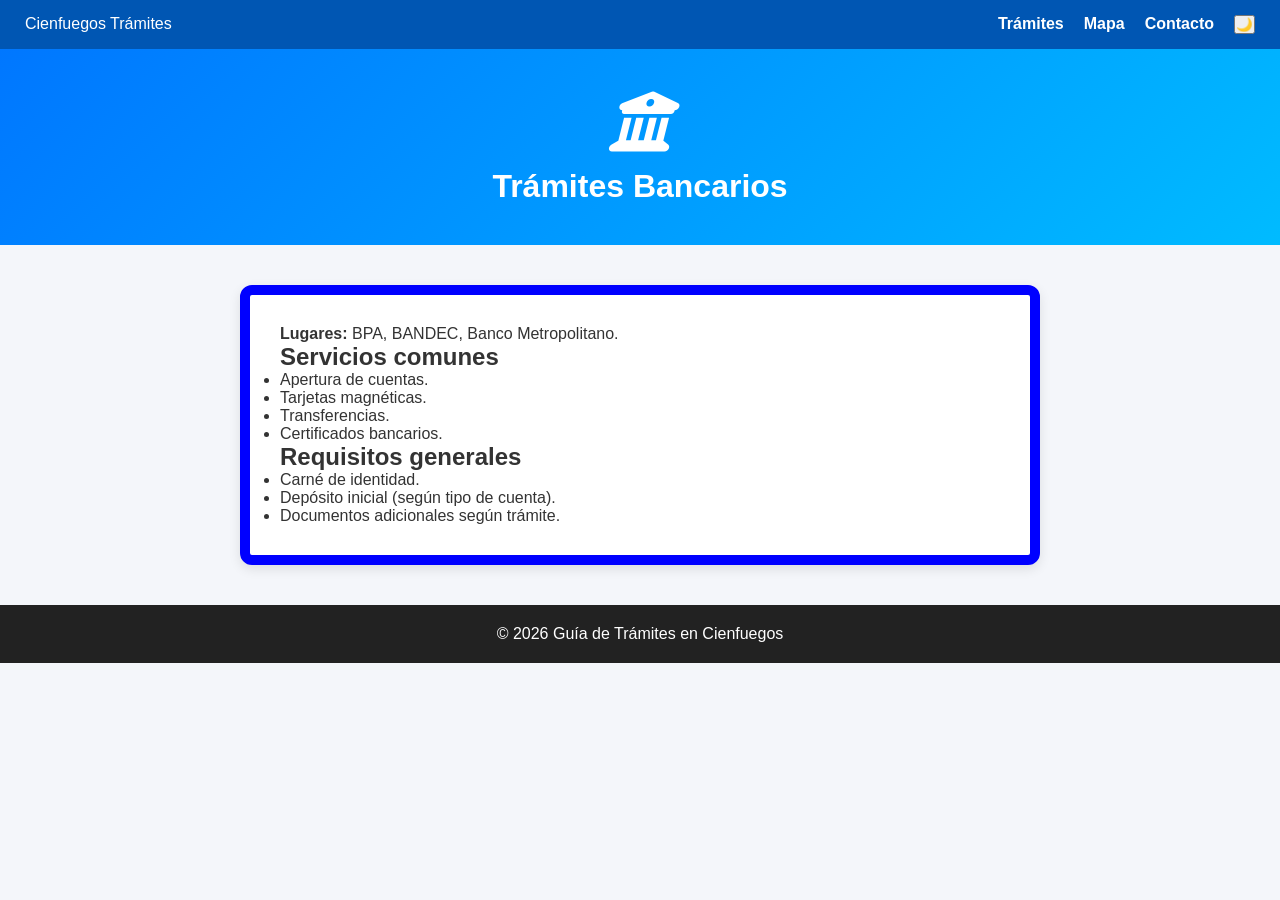
<file: tramites/banco.html>
<!DOCTYPE html>
<html lang="es">
<head>
    <meta charset="UTF-8">
    <title>Trámites Bancarios en Cienfuegos</title>
    <link rel="stylesheet" href="../styles.css?v=1000">
    <link rel="stylesheet" href="../icons.css">
</head>

<body>

<nav class="navbar">
    <div class="logo">Cienfuegos Trámites</div>
    <ul class="nav-links">
        <li><a href="../index.html#tramites">Trámites</a></li>
        <li><a href="../index.html#mapa">Mapa</a></li>
        <li><a href="../index.html#contacto">Contacto</a></li>
        <li><button id="darkToggle">🌙</button></li>
    </ul>
</nav>

<header class="hero hero-small">
    <i class="icon-bank hero-icon"></i>
    <h1>Trámites Bancarios</h1>
</header>

<div class="content">
    <p><strong>Lugares:</strong> BPA, BANDEC, Banco Metropolitano.</p>

    <h2>Servicios comunes</h2>
    <ul>
        <li>Apertura de cuentas.</li>
        <li>Tarjetas magnéticas.</li>
        <li>Transferencias.</li>
        <li>Certificados bancarios.</li>
    </ul>

    <h2>Requisitos generales</h2>
    <ul>
        <li>Carné de identidad.</li>
        <li>Depósito inicial (según tipo de cuenta).</li>
        <li>Documentos adicionales según trámite.</li>
    </ul>
</div>

<footer>© 2026 Guía de Trámites en Cienfuegos</footer>
<script src="../script.js"></script>
</body>
</html>
</file>
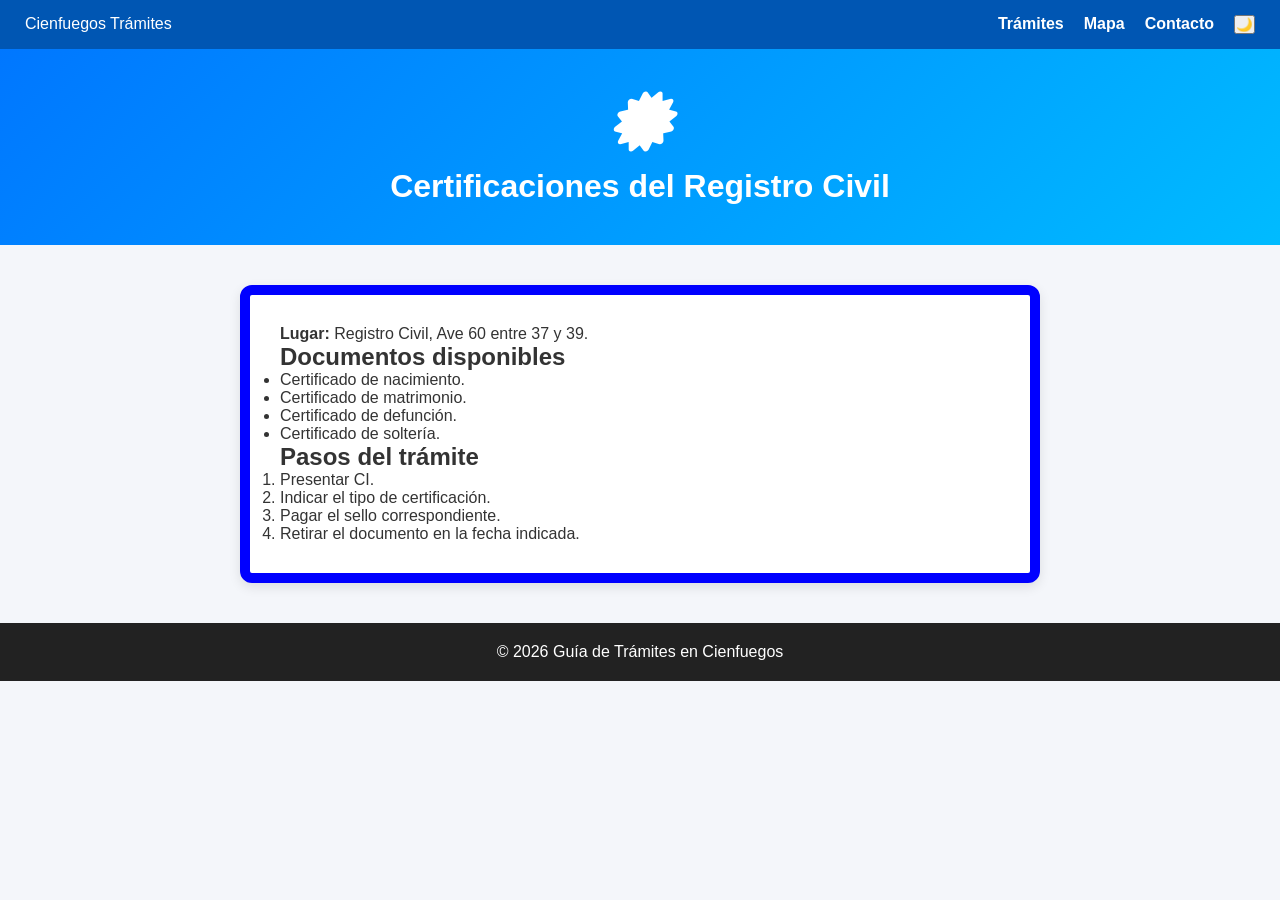
<file: tramites/certificaciones.html>
<!DOCTYPE html>
<html lang="es">
<head>
    <meta charset="UTF-8">
    <title>Certificaciones en Cienfuegos</title>
    <link rel="stylesheet" href="../styles.css?v=1000">
    <link rel="stylesheet" href="../icons.css">
</head>

<body>

<nav class="navbar">
    <div class="logo">Cienfuegos Trámites</div>
    <ul class="nav-links">
        <li><a href="../index.html#tramites">Trámites</a></li>
        <li><a href="../index.html#mapa">Mapa</a></li>
        <li><a href="../index.html#contacto">Contacto</a></li>
        <li><button id="darkToggle">🌙</button></li>
    </ul>
</nav>

<header class="hero hero-small">
    <i class="icon-certificate hero-icon"></i>
    <h1>Certificaciones del Registro Civil</h1>
</header>

<div class="content">
    <p><strong>Lugar:</strong> Registro Civil, Ave 60 entre 37 y 39.</p>

    <h2>Documentos disponibles</h2>
    <ul>
        <li>Certificado de nacimiento.</li>
        <li>Certificado de matrimonio.</li>
        <li>Certificado de defunción.</li>
        <li>Certificado de soltería.</li>
    </ul>

    <h2>Pasos del trámite</h2>
    <ol>
        <li>Presentar CI.</li>
        <li>Indicar el tipo de certificación.</li>
        <li>Pagar el sello correspondiente.</li>
        <li>Retirar el documento en la fecha indicada.</li>
    </ol>
</div>

<footer>© 2026 Guía de Trámites en Cienfuegos</footer>
<script src="../script.js"></script>
</body>
</html>
</file>
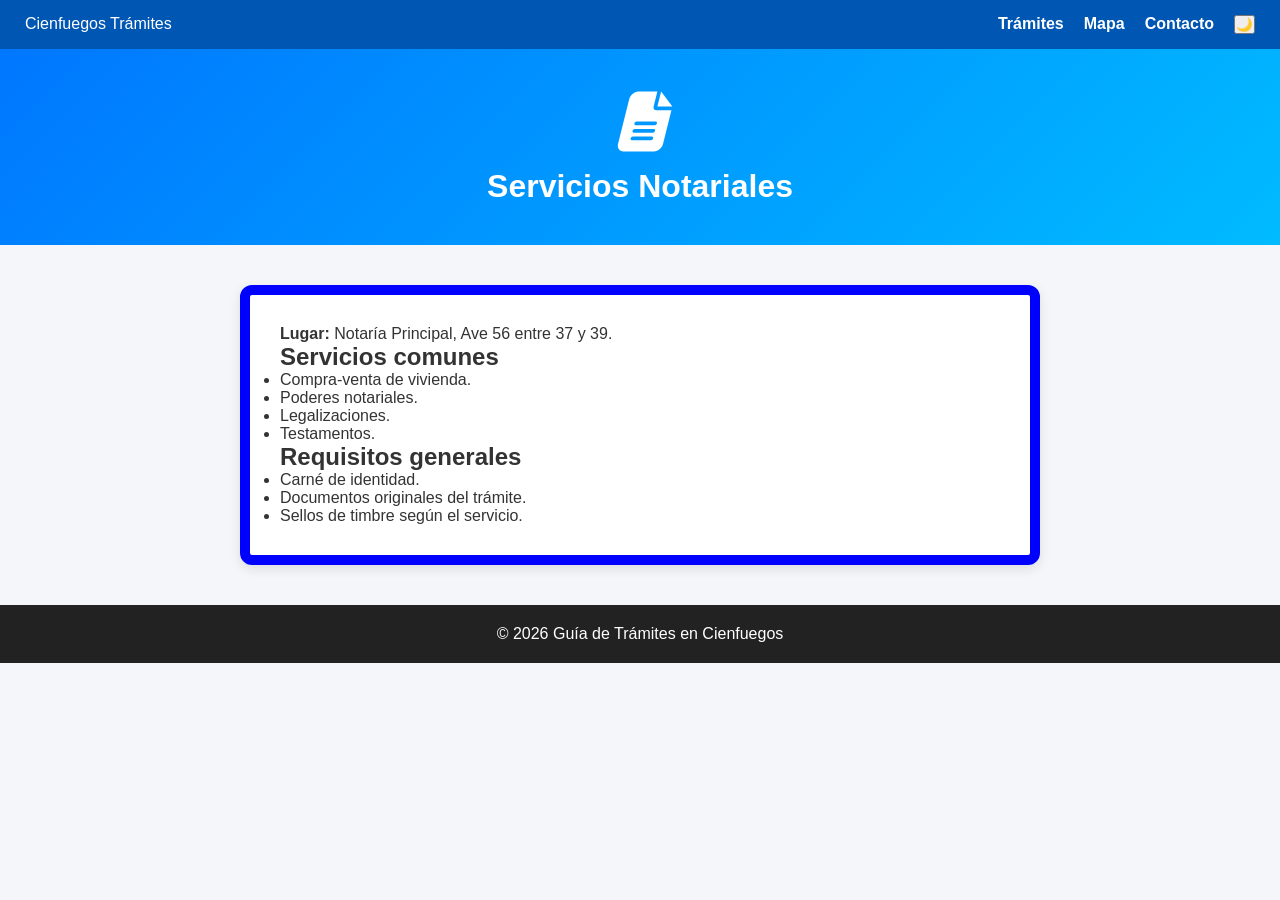
<file: tramites/notaria.html>
<!DOCTYPE html>
<html lang="es">
<head>
    <meta charset="UTF-8">
    <title>Notaría en Cienfuegos</title>
    <link rel="stylesheet" href="../styles.css?v=1000">
    <link rel="stylesheet" href="../icons.css">
</head>

<body>

<nav class="navbar">
    <div class="logo">Cienfuegos Trámites</div>
    <ul class="nav-links">
        <li><a href="../index.html#tramites">Trámites</a></li>
        <li><a href="../index.html#mapa">Mapa</a></li>
        <li><a href="../index.html#contacto">Contacto</a></li>
        <li><button id="darkToggle">🌙</button></li>
    </ul>
</nav>

<header class="hero hero-small">
    <i class="icon-document hero-icon"></i>
    <h1>Servicios Notariales</h1>
</header>

<div class="content">
    <p><strong>Lugar:</strong> Notaría Principal, Ave 56 entre 37 y 39.</p>

    <h2>Servicios comunes</h2>
    <ul>
        <li>Compra-venta de vivienda.</li>
        <li>Poderes notariales.</li>
        <li>Legalizaciones.</li>
        <li>Testamentos.</li>
    </ul>

    <h2>Requisitos generales</h2>
    <ul>
        <li>Carné de identidad.</li>
        <li>Documentos originales del trámite.</li>
        <li>Sellos de timbre según el servicio.</li>
    </ul>
</div>

<footer>© 2026 Guía de Trámites en Cienfuegos</footer>
<script src="../script.js"></script>
</body>
</html>
</file>
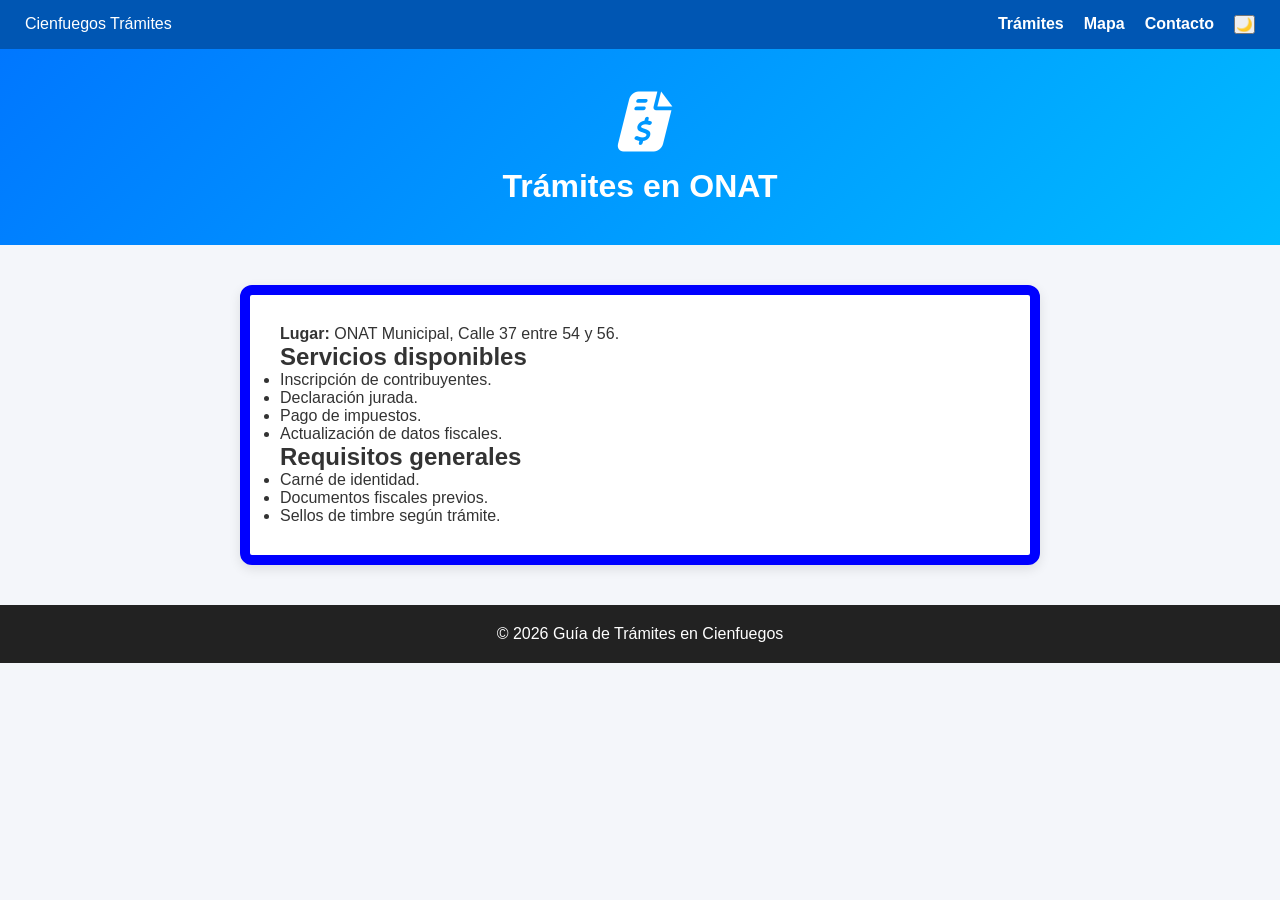
<file: tramites/onat.html>
<!DOCTYPE html>
<html lang="es">
<head>
    <meta charset="UTF-8">
    <title>ONAT Cienfuegos</title>
    <link rel="stylesheet" href="../styles.css?v=1000">
    <link rel="stylesheet" href="../icons.css">
</head>

<body>

<nav class="navbar">
    <div class="logo">Cienfuegos Trámites</div>
    <ul class="nav-links">
        <li><a href="../index.html#tramites">Trámites</a></li>
        <li><a href="../index.html#mapa">Mapa</a></li>
        <li><a href="../index.html#contacto">Contacto</a></li>
        <li><button id="darkToggle">🌙</button></li>
    </ul>
</nav>

<header class="hero hero-small">
    <i class="icon-tax hero-icon"></i>
    <h1>Trámites en ONAT</h1>
</header>

<div class="content">
    <p><strong>Lugar:</strong> ONAT Municipal, Calle 37 entre 54 y 56.</p>

    <h2>Servicios disponibles</h2>
    <ul>
        <li>Inscripción de contribuyentes.</li>
        <li>Declaración jurada.</li>
        <li>Pago de impuestos.</li>
        <li>Actualización de datos fiscales.</li>
    </ul>

    <h2>Requisitos generales</h2>
    <ul>
        <li>Carné de identidad.</li>
        <li>Documentos fiscales previos.</li>
        <li>Sellos de timbre según trámite.</li>
    </ul>
</div>

<footer>© 2026 Guía de Trámites en Cienfuegos</footer>
<script src="../script.js"></script>
</body>
</html>
</file>
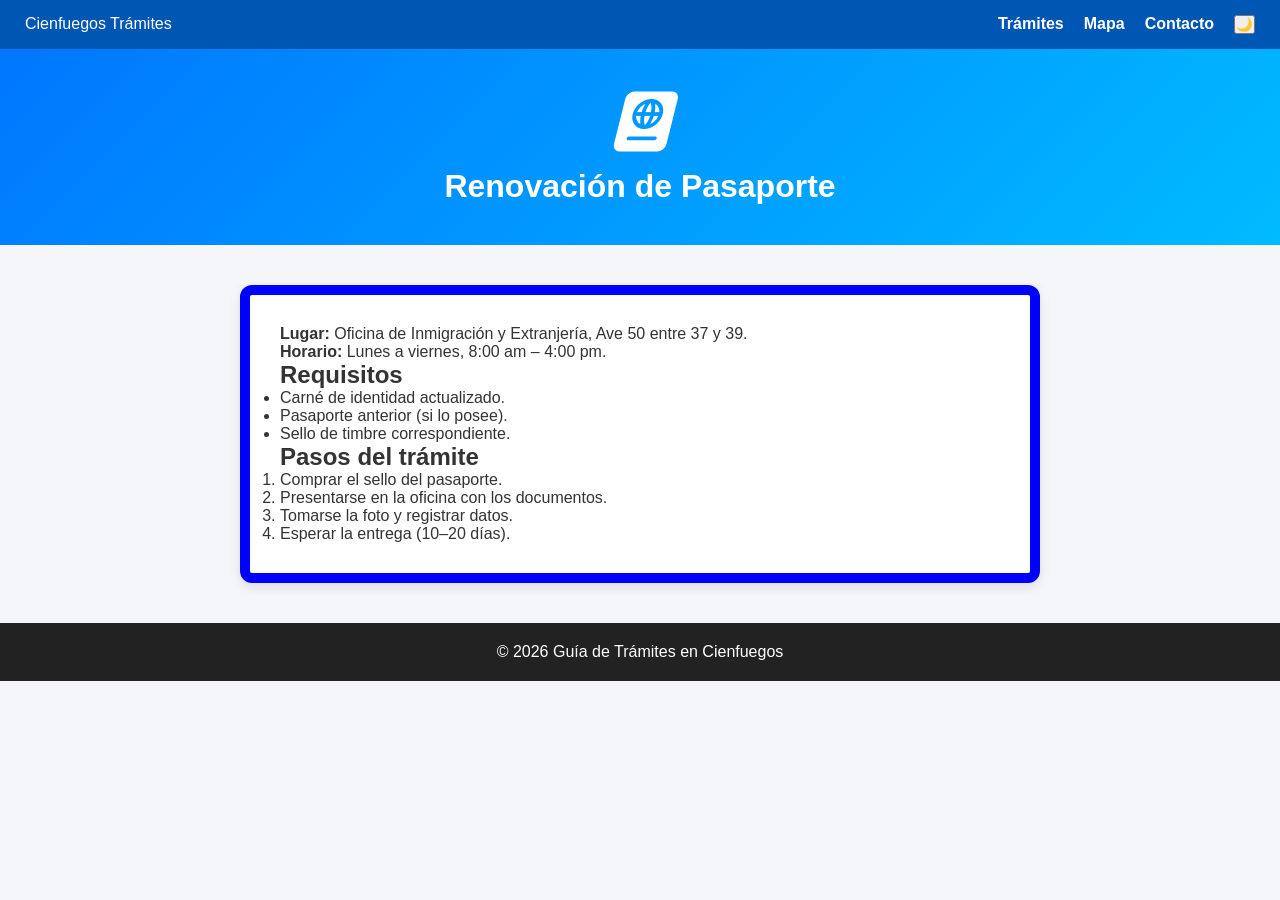
<file: tramites/pasaporte.html>
<!DOCTYPE html>
<html lang="es">
<head>
    <meta charset="UTF-8">
    <title>Pasaporte en Cienfuegos</title>
    <link rel="stylesheet" href="../styles.css?v=1000">
    <link rel="stylesheet" href="../icons.css">
</head>

<body>

<nav class="navbar">
    <div class="logo">Cienfuegos Trámites</div>
    <ul class="nav-links">
        <li><a href="../index.html#tramites">Trámites</a></li>
        <li><a href="../index.html#mapa">Mapa</a></li>
        <li><a href="../index.html#contacto">Contacto</a></li>
        <li><button id="darkToggle">🌙</button></li>
    </ul>
</nav>

<header class="hero hero-small">
    <i class="icon-passport hero-icon"></i>
    <h1>Renovación de Pasaporte</h1>
</header>

<div class="content">
    <p><strong>Lugar:</strong> Oficina de Inmigración y Extranjería, Ave 50 entre 37 y 39.</p>
    <p><strong>Horario:</strong> Lunes a viernes, 8:00 am – 4:00 pm.</p>

    <h2>Requisitos</h2>
    <ul>
        <li>Carné de identidad actualizado.</li>
        <li>Pasaporte anterior (si lo posee).</li>
        <li>Sello de timbre correspondiente.</li>
    </ul>

    <h2>Pasos del trámite</h2>
    <ol>
        <li>Comprar el sello del pasaporte.</li>
        <li>Presentarse en la oficina con los documentos.</li>
        <li>Tomarse la foto y registrar datos.</li>
        <li>Esperar la entrega (10–20 días).</li>
    </ol>
</div>

<footer>© 2026 Guía de Trámites en Cienfuegos</footer>
<script src="../script.js"></script>
</body>
</html>
</file>
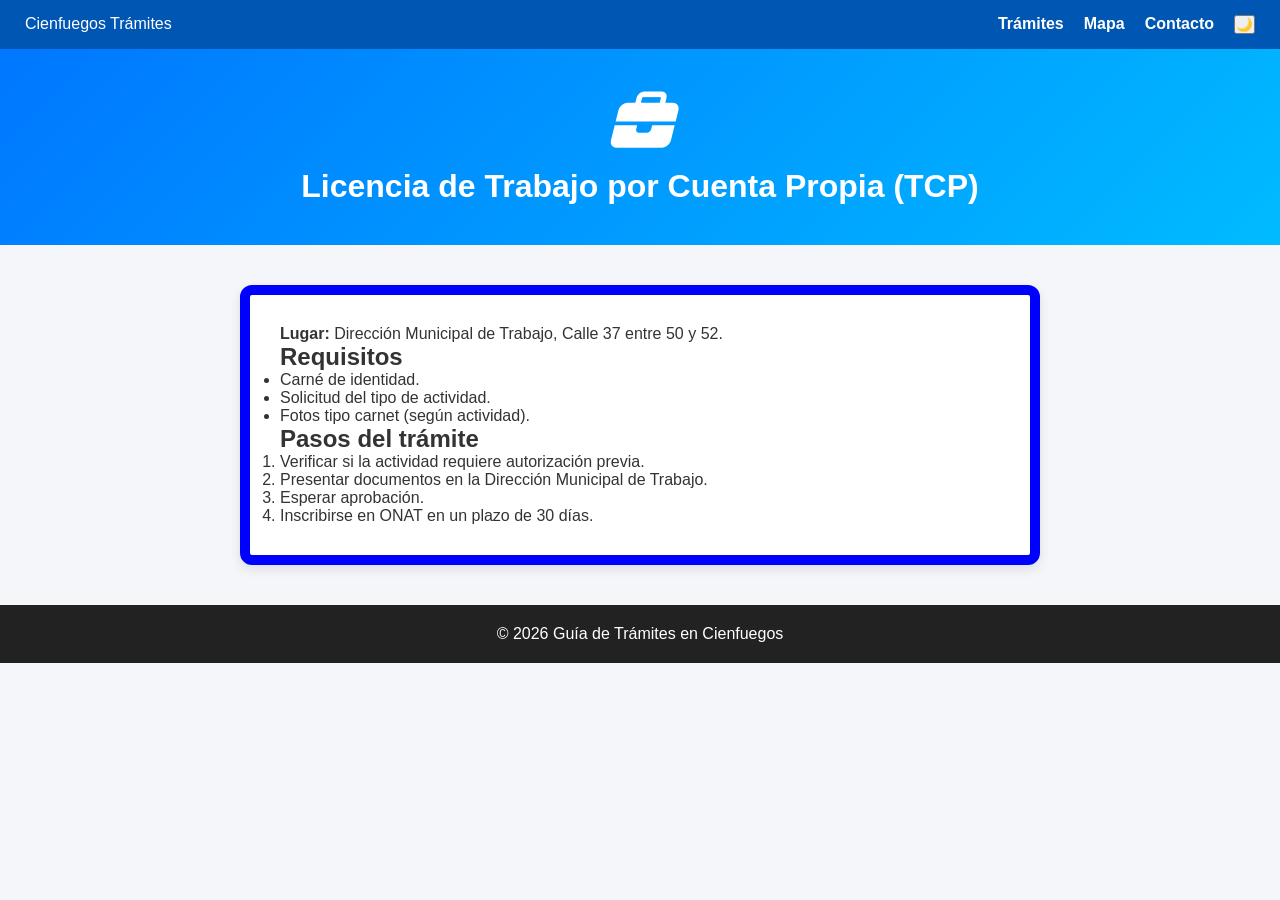
<file: tramites/tcp.html>
<!DOCTYPE html>
<html lang="es">
<head>
    <meta charset="UTF-8">
    <title>Licencia TCP en Cienfuegos</title>
    <link rel="stylesheet" href="../styles.css?v=1000">
    <link rel="stylesheet" href="../icons.css">
</head>

<body>

<nav class="navbar">
    <div class="logo">Cienfuegos Trámites</div>
    <ul class="nav-links">
        <li><a href="../index.html#tramites">Trámites</a></li>
        <li><a href="../index.html#mapa">Mapa</a></li>
        <li><a href="../index.html#contacto">Contacto</a></li>
        <li><button id="darkToggle">🌙</button></li>
    </ul>
</nav>

<header class="hero hero-small">
    <i class="icon-briefcase hero-icon"></i>
    <h1>Licencia de Trabajo por Cuenta Propia (TCP)</h1>
</header>

<div class="content">
    <p><strong>Lugar:</strong> Dirección Municipal de Trabajo, Calle 37 entre 50 y 52.</p>

    <h2>Requisitos</h2>
    <ul>
        <li>Carné de identidad.</li>
        <li>Solicitud del tipo de actividad.</li>
        <li>Fotos tipo carnet (según actividad).</li>
    </ul>

    <h2>Pasos del trámite</h2>
    <ol>
        <li>Verificar si la actividad requiere autorización previa.</li>
        <li>Presentar documentos en la Dirección Municipal de Trabajo.</li>
        <li>Esperar aprobación.</li>
        <li>Inscribirse en ONAT en un plazo de 30 días.</li>
    </ol>
</div>

<footer>© 2026 Guía de Trámites en Cienfuegos</footer>
<script src="../script.js"></script>
</body>
</html>
</file>
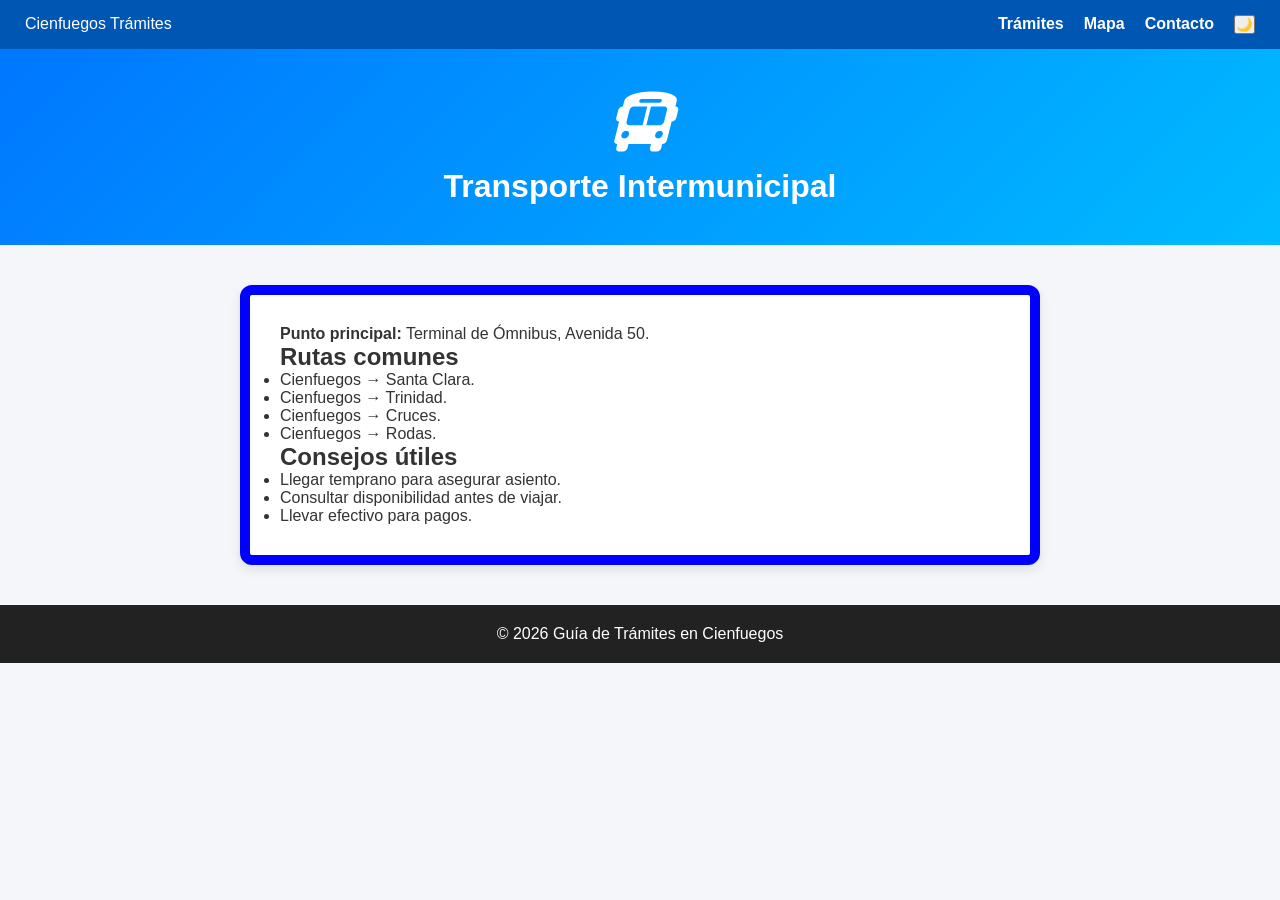
<file: tramites/transporte.html>
<!DOCTYPE html>
<html lang="es">
<head>
    <meta charset="UTF-8">
    <title>Transporte en Cienfuegos</title>
    <link rel="stylesheet" href="../styles.css?v=1000">
    <link rel="stylesheet" href="../icons.css">
</head>

<body>

<nav class="navbar">
    <div class="logo">Cienfuegos Trámites</div>
    <ul class="nav-links">
        <li><a href="../index.html#tramites">Trámites</a></li>
        <li><a href="../index.html#mapa">Mapa</a></li>
        <li><a href="../index.html#contacto">Contacto</a></li>
        <li><button id="darkToggle">🌙</button></li>
    </ul>
</nav>

<header class="hero hero-small">
    <i class="icon-bus hero-icon"></i>
    <h1>Transporte Intermunicipal</h1>
</header>

<div class="content">
    <p><strong>Punto principal:</strong> Terminal de Ómnibus, Avenida 50.</p>

    <h2>Rutas comunes</h2>
    <ul>
        <li>Cienfuegos → Santa Clara.</li>
        <li>Cienfuegos → Trinidad.</li>
        <li>Cienfuegos → Cruces.</li>
        <li>Cienfuegos → Rodas.</li>
    </ul>

    <h2>Consejos útiles</h2>
    <ul>
        <li>Llegar temprano para asegurar asiento.</li>
        <li>Consultar disponibilidad antes de viajar.</li>
        <li>Llevar efectivo para pagos.</li>
    </ul>
</div>

<footer>© 2026 Guía de Trámites en Cienfuegos</footer>
<script src="../script.js"></script>
</body>
</html>
</file>
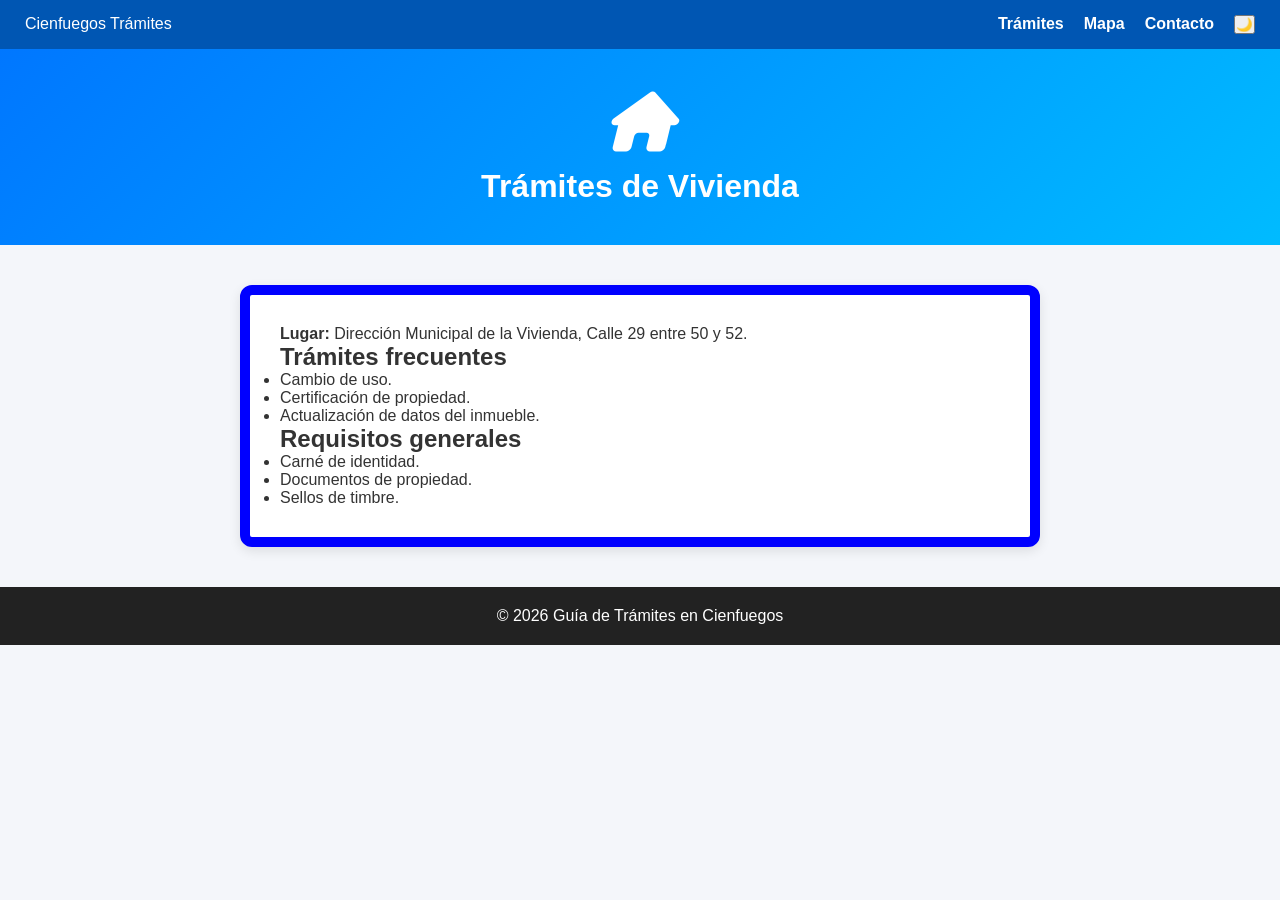
<file: tramites/vivienda.html>
<!DOCTYPE html>
<html lang="es">
<head>
    <meta charset="UTF-8">
    <title>Vivienda en Cienfuegos</title>
    <link rel="stylesheet" href="../styles.css?v=1000">
    <link rel="stylesheet" href="../icons.css">
</head>

<body>

<nav class="navbar">
    <div class="logo">Cienfuegos Trámites</div>
    <ul class="nav-links">
        <li><a href="../index.html#tramites">Trámites</a></li>
        <li><a href="../index.html#mapa">Mapa</a></li>
        <li><a href="../index.html#contacto">Contacto</a></li>
        <li><button id="darkToggle">🌙</button></li>
    </ul>
</nav>

<header class="hero hero-small">
    <i class="icon-home hero-icon"></i>
    <h1>Trámites de Vivienda</h1>
</header>

<div class="content">
    <p><strong>Lugar:</strong> Dirección Municipal de la Vivienda, Calle 29 entre 50 y 52.</p>

    <h2>Trámites frecuentes</h2>
    <ul>
        <li>Cambio de uso.</li>
        <li>Certificación de propiedad.</li>
        <li>Actualización de datos del inmueble.</li>
    </ul>

    <h2>Requisitos generales</h2>
    <ul>
        <li>Carné de identidad.</li>
        <li>Documentos de propiedad.</li>
        <li>Sellos de timbre.</li>
    </ul>
</div>

<footer>© 2026 Guía de Trámites en Cienfuegos</footer>
<script src="../script.js"></script>
</body>
</html>
</file>
<file: styles.css>
/* RESET */
* { margin: 0; padding: 0; box-sizing: border-box; }

/* FUENTE */
body {
    font-family: 'Segoe UI', sans-serif;
    background: #f4f6fa;
    color: #333;
    transition: background 0.3s, color 0.3s;
}

/* NAV */
.navbar {
    display: flex;
    justify-content: space-between;
    padding: 15px 25px;
    background: #0056b3;
    color: white;
    position: sticky;
    top: 0;
    z-index: 100;
}

.nav-links {
    display: flex;
    gap: 20px;
    list-style: none;
}

.nav-links a, #darkToggle {
    color: white;
    text-decoration: none;
    font-weight: bold;
    cursor: pointer;
}

/* HERO */
.hero {
    text-align: center;
    padding: 60px 20px;
    background: linear-gradient(135deg, #0077ff, #00bbff);
    color: white;
}

.hero input {
    margin-top: 20px;
    padding: 12px;
    width: 80%;
    max-width: 450px;
    border-radius: 30px;
    border: none;
}

/* GRID */
.grid {
    display: grid;
    grid-template-columns: repeat(auto-fit, minmax(250px, 1fr));
    gap: 20px;
    padding: 30px;
}

.card {
    background: white;
    padding: 25px;
    border-radius: 12px;
    text-decoration: none;
    color: #333;
    box-shadow: 0 4px 12px rgba(0,0,0,0.1);
    transition: transform .2s, box-shadow .2s;
}

.card:hover {
    transform: translateY(-5px);
    box-shadow: 0 6px 18px rgba(0,0,0,0.15);
}

.card i {
    font-size: 40px;
    margin-bottom: 10px;
    display: block;
}

/* CONTENIDO DE PÁGINAS INTERNAS */
.content {
    max-width: 800px;
    margin: 40px auto;
    background: white;
    padding: 30px;
    border-radius: 12px;
    box-shadow: 0 4px 12px rgba(0,0,0,0.1);
}

.back {
    display: inline-block;
    margin: 20px;
    text-decoration: none;
    color: #0056b3;
    font-weight: bold;
}

/* MAPA */
#map {
    height: 350px;
    margin: 20px;
    border-radius: 12px;
}

/* SHARE */
.share-buttons {
    display: flex;
    justify-content: center;
    gap: 15px;
    padding: 20px;
}

.share {
    padding: 10px 20px;
    border-radius: 8px;
    color: white;
    text-decoration: none;
}

.fb { background: #1877f2; }
.wa { background: #25d366; }
.tg { background: #0088cc; }

/* FOOTER */
footer {
    text-align: center;
    padding: 20px;
    background: #222;
    color: white;
}

/* MODO OSCURO */
.dark {
    background: #1e1e1e;
    color: #ddd;
}

.dark .navbar { background: #111; }
.dark .card { background: #2a2a2a; color: #eee; }
.dark footer { background: #000; }
.dark .content { background: #2a2a2a; color: #eee; }
.dark .back { color: #4da3ff; }
.content {
    border: 10px solid blue !important;
}
/* HERO PEQUEÑO PARA PÁGINAS INTERNAS */
.hero-small {
    padding: 40px 20px;
    background: linear-gradient(135deg, #0077ff, #00bbff);
    color: white;
    text-align: center;
}

.hero-icon {
    font-size: 60px;
    margin-bottom: 10px;
    display: block;
}

/* ANIMACIÓN SUAVE */
.content, .hero-small {
    animation: fadeIn 0.5s ease-in-out;
}

@keyframes fadeIn {
    from { opacity: 0; transform: translateY(10px); }
    to { opacity: 1; transform: translateY(0); }
}
</file>
<file: icons.css>
@import url('https://cdnjs.cloudflare.com/ajax/libs/font-awesome/6.5.0/css/all.min.css');

.icon-passport::before { content: "\f5ab"; font-family: "Font Awesome 6 Free"; font-weight: 900; }
.icon-briefcase::before { content: "\f0b1"; font-family: "Font Awesome 6 Free"; font-weight: 900; }
.icon-document::before { content: "\f15c"; font-family: "Font Awesome 6 Free"; font-weight: 900; }
.icon-home::before { content: "\f015"; font-family: "Font Awesome 6 Free"; font-weight: 900; }
.icon-tax::before { content: "\f571"; font-family: "Font Awesome 6 Free"; font-weight: 900; }
.icon-certificate::before { content: "\f0a3"; font-family: "Font Awesome 6 Free"; font-weight: 900; }
.icon-bank::before { content: "\f19c"; font-family: "Font Awesome 6 Free"; font-weight: 900; }
.icon-bus::before { content: "\f207"; font-family: "Font Awesome 6 Free"; font-weight: 900; }
</file>
